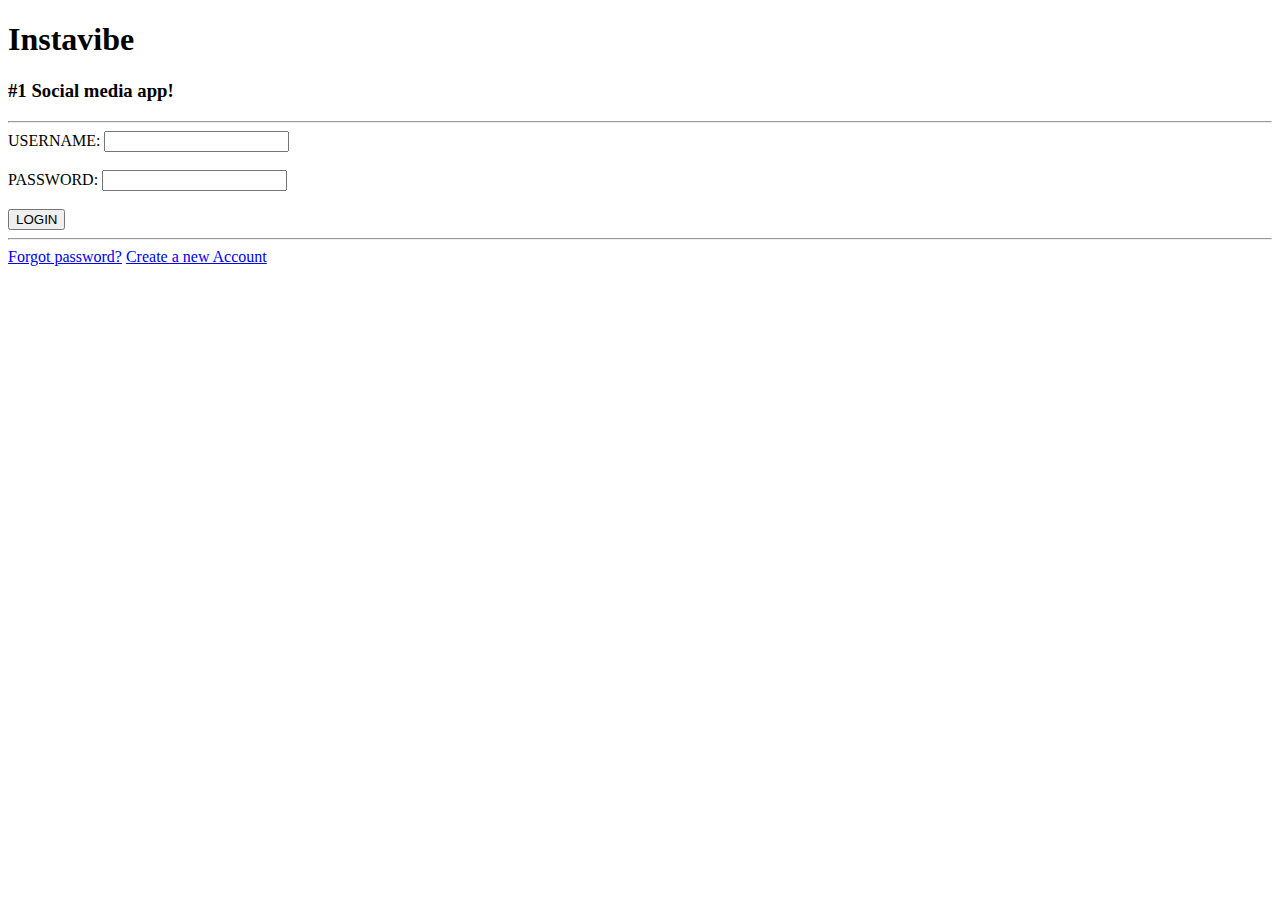
<file: InstavibeProject/src/main/resources/templates/index.html>
<!DOCTYPE html>
<html>
<head>
<meta charset="ISO-8859-1">
<title>Instavibe</title>
<link rel="stylesheet" type="text/css" th:href="@{/index.css}">
</head>
<body>
	<h1>Instavibe</h1>
	<h3>#1 Social media app!</h3>
	<hr>
	<form action="/login" method="post">
	<label>USERNAME:</label>
	<input type="text" name="username">
	<br><br>
	
	<label>PASSWORD:</label>
	<input type="password" name="password">
	<br><br>
	
	<input type="submit" value="LOGIN">
	<hr>
	<a href="/resetPassword">Forgot password?</a>
	<a href="/openSignUp">Create a new Account</a>
	</form>
</body>
</html>
</file>
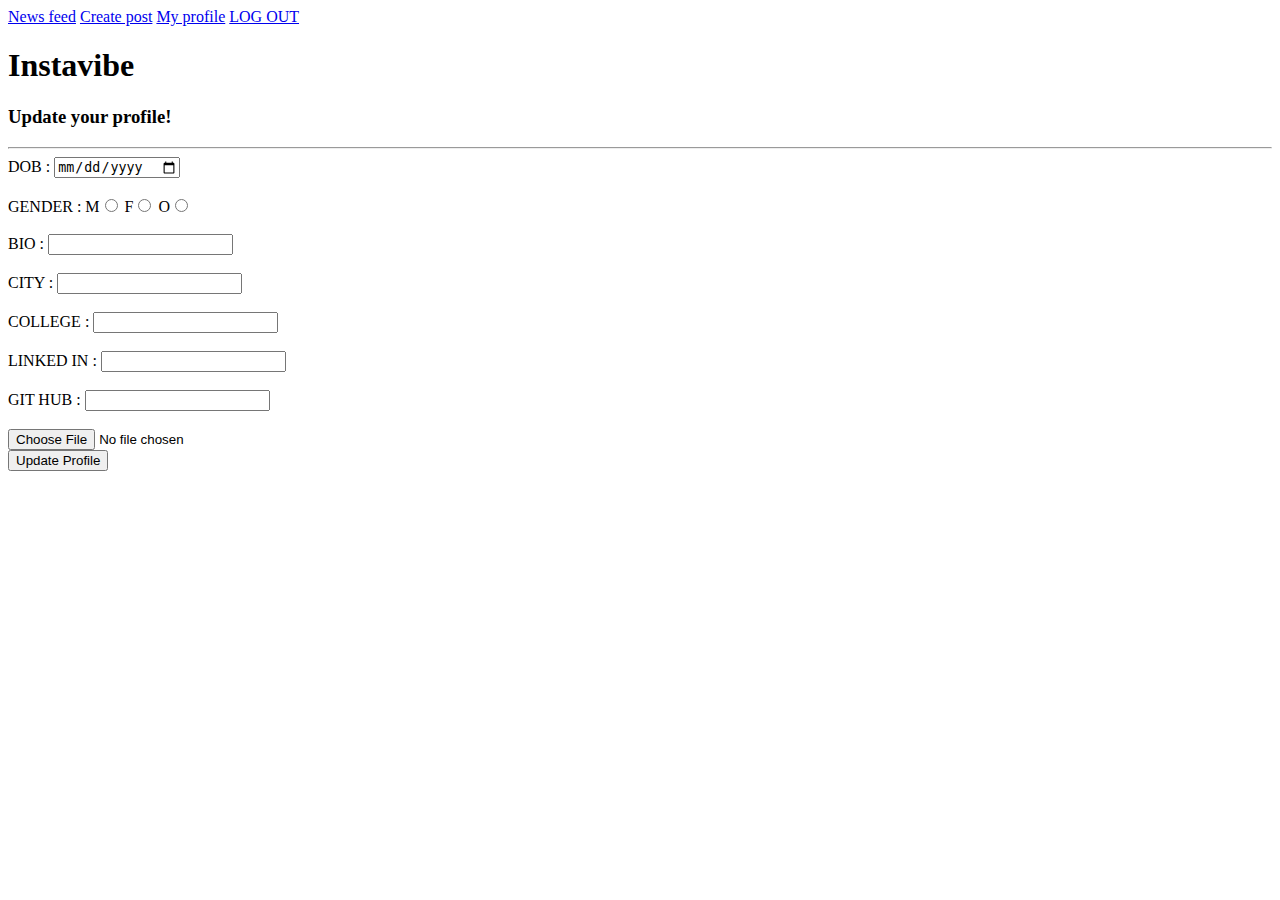
<file: InstavibeProject/src/main/resources/templates/editProfile.html>
<!DOCTYPE html>
<html>
	<head>
		<meta charset="UTF-8">
		<title>Edit Profile</title>
		<link rel="stylesheet" type="text/css" th:href="@{/styles.css}">
	</head>
	<body>
		<!-- Navigation bar -->
	    <nav>
	        <span th:text="${session.username}"></span>
	        <a href="/goHome"><i class="fas fa-home"></i> News feed</a>
	        <a href="/openCreatePost"><i class="fas fa-plus-circle"></i> Create post</a>
	        <a href="/openMyProfile"><i class="fas fa-user-circle"></i> My profile</a>
	        <a href="/logout"><i class="fas fa-sign-out-alt"></i> LOG OUT</a>
	    </nav>
	    <div class="form">
		<h1>Instavibe</h1>
		<h3>Update your profile!</h3>
		<hr>
		<form action="/updateProfile" method="post" enctype="multipart/form-data">		
			<label>DOB : </label>
			<input type = "date" name = "dob">
			<br><br>	
			<label>GENDER : </label>
			<label>M</label><input type = "radio" name = "gender" value = "M">
			<label>F</label><input type = "radio" name = "gender" value = "F">
			<label>O</label><input type = "radio" name = "gender" value = "O">
			<br><br>
			<label>BIO : </label>
			<input type = "text" name = "bio">
			<br><br>
			<label>CITY : </label>
			<input type = "text" name = "city">
			<br><br>
			<label>COLLEGE : </label>
			<input type = "text" name = "college">
			<br><br>
			<label>LINKED IN : </label>
			<input type = "text" name = "linkedIn">
			<br><br>
			<label>GIT HUB : </label>
			<input type = "text" name = "gitHub">
			<br><br>
			<input type="file" name="profilePic" accept="image/*" />
			<br>
			<input type="submit" value = "Update Profile">
		
		</form>
		</div>
	</body>
</html>
</file>
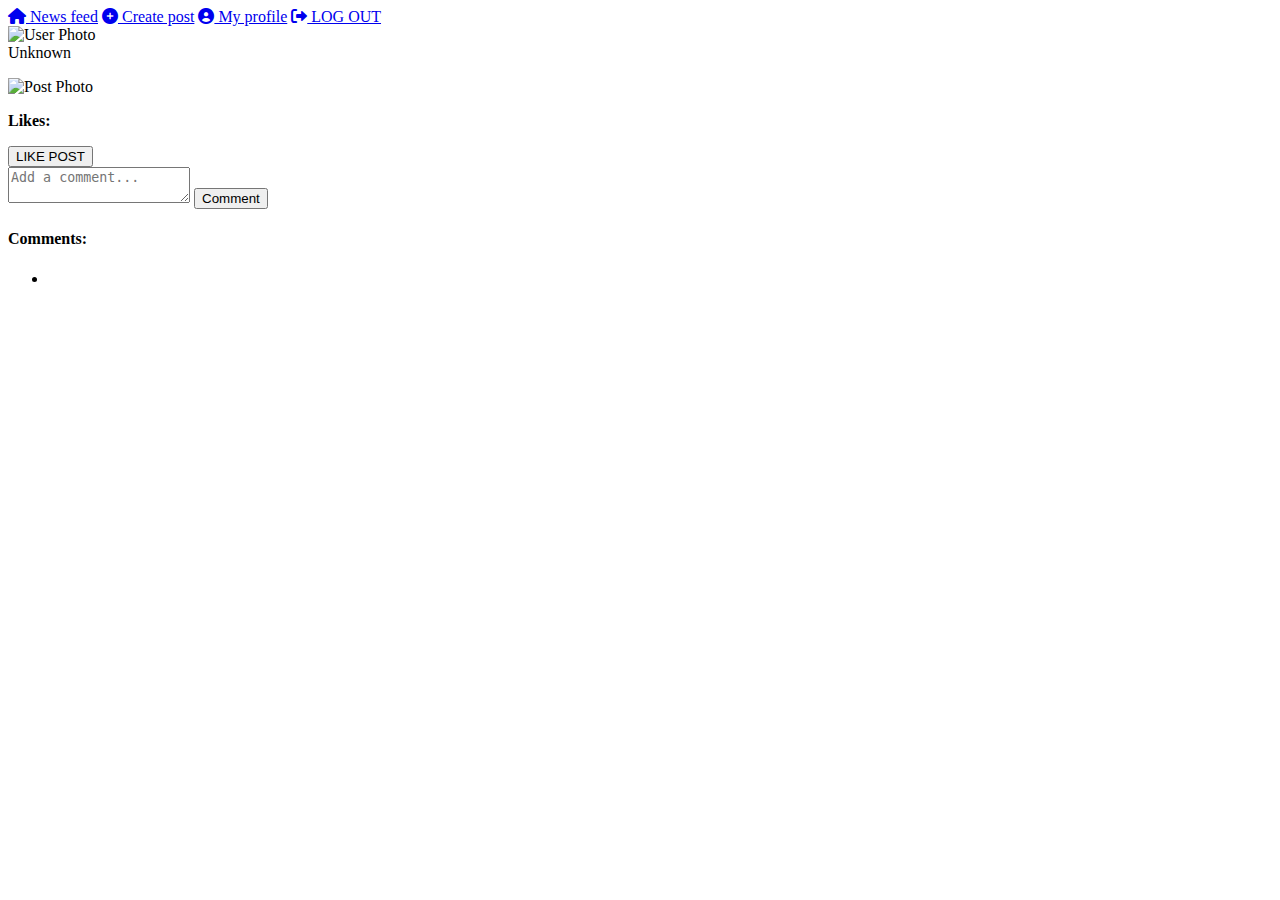
<file: InstavibeProject/src/main/resources/templates/home.html>
<!DOCTYPE html>
<html xmlns:th="http://www.thymeleaf.org">
<head>
<meta charset="UTF-8">
<title>Instavibe Home</title>
<link rel="stylesheet" type="text/css" th:href="@{/profile.css}">
<link rel="stylesheet"
	href="https://cdnjs.cloudflare.com/ajax/libs/font-awesome/6.0.0-beta3/css/all.min.css">
</head>
<body>
	<nav>
		<span th:text="${session.username}"></span>
		<a href="/goHome"><i class="fas fa-home"></i> News feed</a>
		<a href="/openCreatePost"><i class="fas fa-plus-circle"></i> Create post</a>
		<a href="/openMyProfile"><i class="fas fa-user-circle"></i> My profile</a>
		<a href="/logout"><i class="fas fa-sign-out-alt"></i> LOG OUT</a>
	</nav>

	<div class="posts-container">
		<div th:each="post : ${allPosts}">
			<div class="post-card">
				<!-- Profile picture and Username -->
				<div class="post-header">
					<div class="profile-pic">
						<img th:if="${post.user.photoBase64}" 
						     th:src="'data:image/jpeg;base64,' + ${post.user.photoBase64}" 
						     alt="User Photo" />
					</div>
					<span class="username" th:text="${post.user.username}">Unknown</span>
				</div>
				
				<!-- Caption -->
				<p class="caption">
					<span th:text="${post.caption}"></span>
				</p>

				<!-- Post Image -->
				<div class="post-image">
					<img th:if="${post.photoBase64 != null}" th:src="'data:image/jpeg;base64,' + ${post.photoBase64}" alt="Post Photo" />
				</div>

				<!-- Likes -->
				<p class="likes">
					<strong>Likes:</strong> <span th:text="${post.likes}"></span>
				</p>

				<!-- Like form -->
				<form action="/likePost" method="post" class="like-form">
					<input type="hidden" name="id" th:value="${post.id}">
					<!-- Add CSRF token if needed -->
					<input type="submit" value="LIKE POST">
				</form>

				<!-- Comment form -->
				<form action="/addComment" method="post" class="comment-form">
					<input type="hidden" name="id" th:value="${post.id}">
					<!-- Add CSRF token if needed -->
					<textarea name="comment" placeholder="Add a comment..." required></textarea>
					<input type="submit" value="Comment">
				</form>

				<!-- Displaying Comments -->
				<div class="comments-section">
					<h4>Comments:</h4>
					<ul>
						<li th:each="comment : ${post.comments}">
							<span th:text="${comment}"></span>
						</li>
					</ul>
				</div>
			</div>
		</div>
	</div>
</body>
</html>
</file>
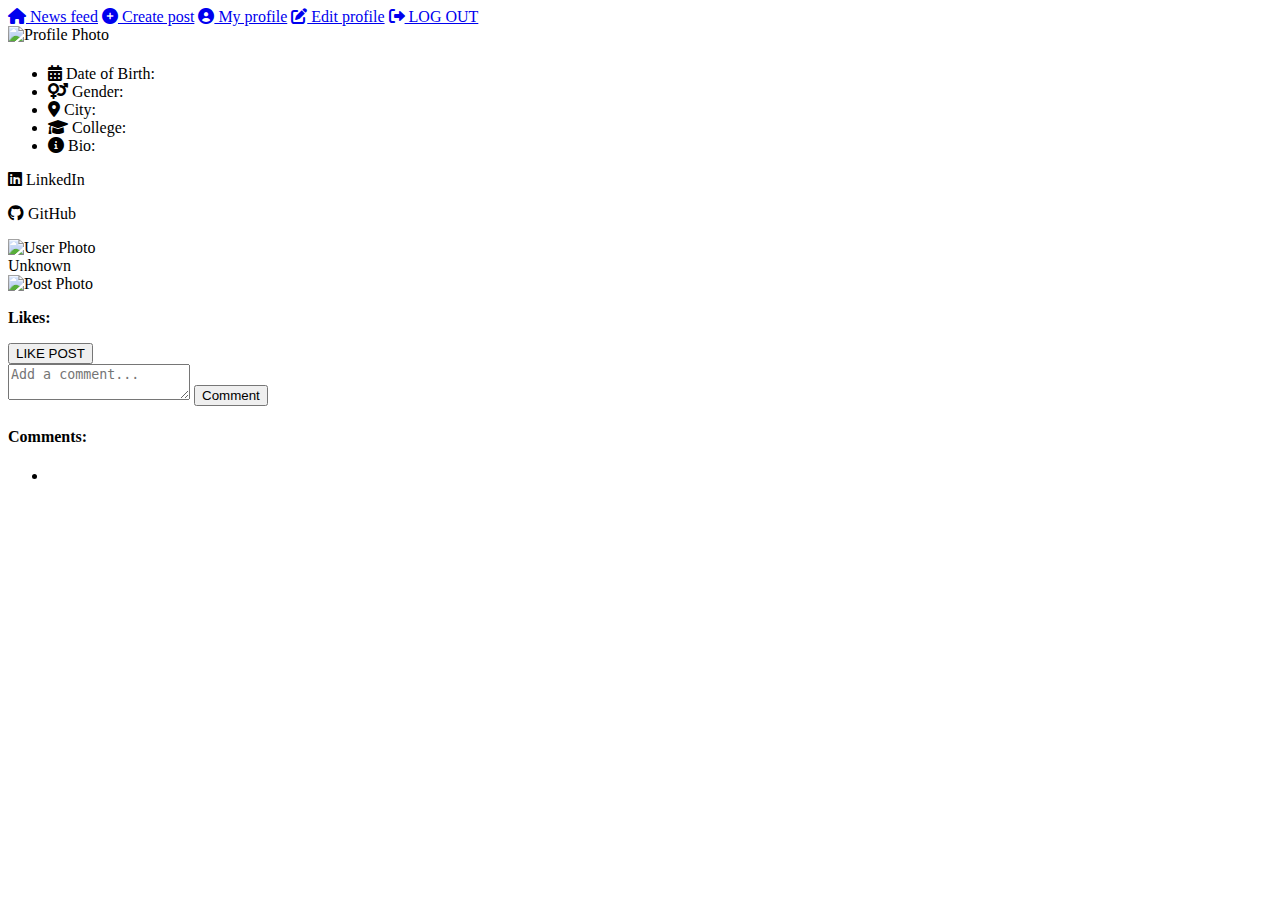
<file: InstavibeProject/src/main/resources/templates/myProfile.html>
<!DOCTYPE html>
<html xmlns:th="http://www.thymeleaf.org">
<head>
    <meta charset="UTF-8">
    <title>My Profile</title>
    <link rel="stylesheet" type="text/css" th:href="@{/profile.css}">
    <link rel="stylesheet" href="https://cdnjs.cloudflare.com/ajax/libs/font-awesome/6.0.0-beta3/css/all.min.css">
</head>
<body>
    <!-- Navigation bar -->
    <nav>
        <span th:text="${session.username}"></span>
        <a href="/goHome"><i class="fas fa-home"></i> News feed</a>
        <a href="/openCreatePost"><i class="fas fa-plus-circle"></i> Create post</a>
        <a href="/openMyProfile"><i class="fas fa-user-circle"></i> My profile</a>
        <a href="/openEditProfile"><i class="fas fa-edit"></i> Edit profile</a>
        <a href="/logout"><i class="fas fa-sign-out-alt"></i> LOG OUT</a>
    </nav>

    <div class="profile-header">
        <!-- Cover Photo (optional, but to use space effectively) -->
        <div class="cover-photo">
            <!-- If you decide to add a cover photo feature -->
        </div>

        <!-- Profile Picture -->
        <div class="profile-picture">
            <img th:if="${user.photoBase64}" 
                 th:src="'data:image/jpeg;base64,' + ${user.photoBase64}" 
                 alt="Profile Photo" />
        </div>

        <!-- Username -->
        <div class="username">
            <h1 th:text="${user.username}"></h1>
        </div>
    </div>

    <div class="profile-content">
        <!-- Profile Info -->
        <div class="profile-info">
            <ul>
                <li><i class="fas fa-calendar-alt"></i> Date of Birth: <span th:text="${user.dob}"></span></li>
                <li><i class="fas fa-venus-mars"></i> Gender: <span th:text="${user.gender}"></span></li>
                <li><i class="fas fa-map-marker-alt"></i> City: <span th:text="${user.city}"></span></li>
                <li><i class="fas fa-graduation-cap"></i> College: <span th:text="${user.college}"></span></li>
                <li><i class="fas fa-info-circle"></i> Bio: <span th:text="${user.bio}"></span></li>
            </ul>

            <!-- Social Links -->
            <div class="social-links">
                <p><i class="fab fa-linkedin"></i> <a th:href="${user.linkedIn}" target="_blank">LinkedIn</a></p>
                <p><i class="fab fa-github"></i> <a th:href="${user.gitHub}" target="_blank">GitHub</a></p>
            </div>
        </div>
    
    
    </div>
    <div class="posts-container">
        <span th:each="post : ${myPosts}">
            <div class="post-card">
                <!-- Profile picture and Username -->
                <div class="post-header">
                    <div class="profile-pic">
                        <img th:if="${post.user.photoBase64}" 
                             th:src="'data:image/jpeg;base64,' + ${post.user.photoBase64}" 
                             alt="User Photo" />
                    </div>
                    <span class="username" th:text="${post.user.username}">Unknown</span>
                </div>

                <!-- Post Image -->
                <div class="post-image">
                    <img th:if="${post.photoBase64}" 
                         th:src="'data:image/jpeg;base64,' + ${post.photoBase64}" 
                         alt="Post Photo" />
                </div>

                <!-- Caption -->
                <p class="caption">
                    <span th:text="${post.caption}"></span>
                </p>

                <!-- Likes -->
                <p class="likes">
                    <strong>Likes:</strong> 
                    <span th:text="${post.likes}"></span>
                </p>

                <!-- Like form -->
                <form action="/likePost" method="post" class="like-form">
                    <input type="hidden" name="id" th:value="${post.id}">
                    <input type="submit" value="LIKE POST">
                </form>

                <!-- Comment form -->
                <form action="/addComment" method="post" class="comment-form">
                    <input type="hidden" name="id" th:value="${post.id}">
                    <textarea name="comment" placeholder="Add a comment..." required></textarea>
                    <input type="submit" value="Comment">
                </form>

                <!-- Displaying Comments -->
                <div class="comments-section">
                    <h4>Comments:</h4>
                    <ul>
                        <li th:each="comment : ${post.comments}">
                            <span th:text="${comment}"></span>
                        </li>
                    </ul>
                </div>
            </div>
        </span>
    </div>
</body>
</html>
</file>
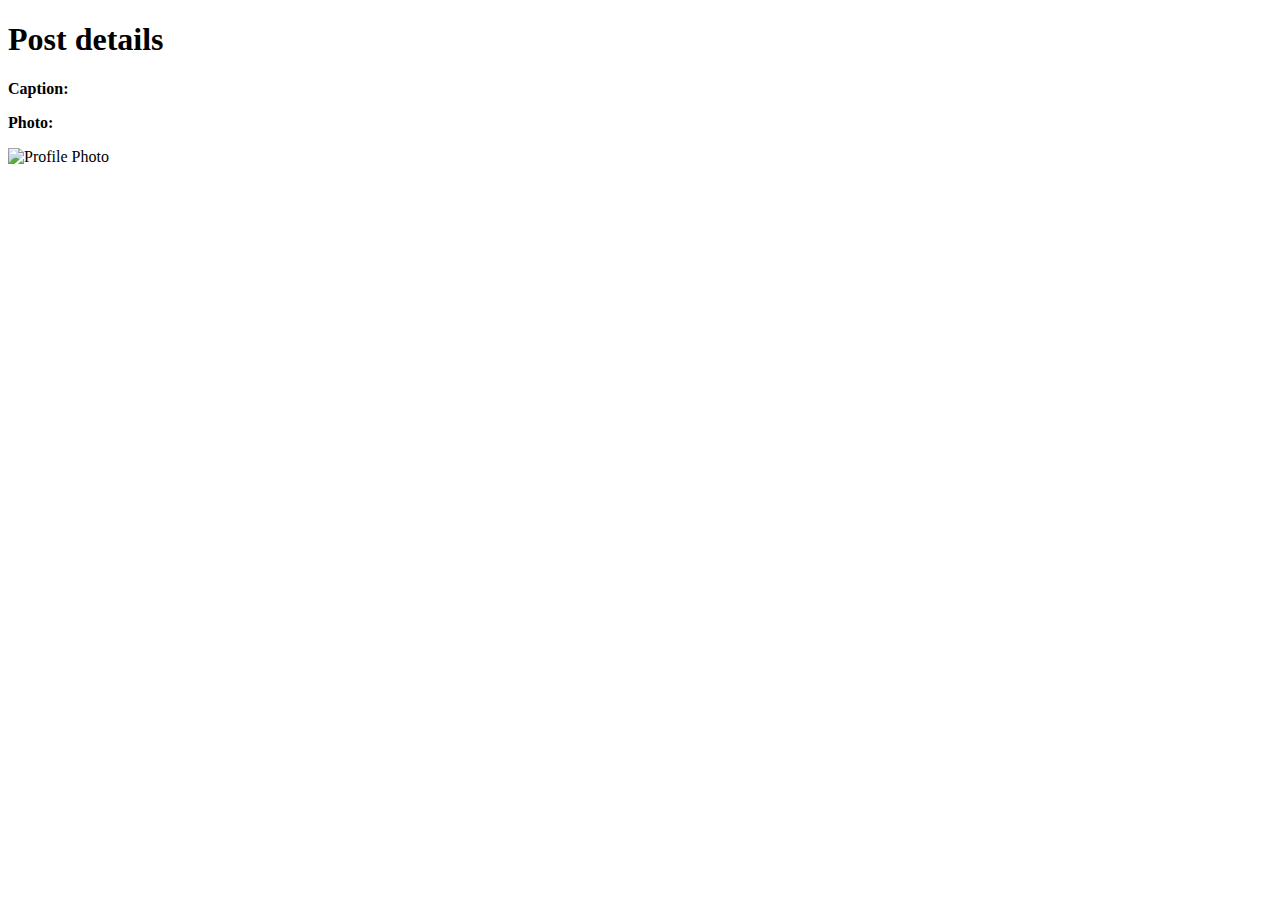
<file: InstavibeProject/src/main/resources/templates/showPosts.html>
<!DOCTYPE html>
<html>
<head>
<meta charset="ISO-8859-1">
<title>Show Posts</title>
<link rel="stylesheet" type="text/css" th:href="@{/profile.css}">
</head>
<body>
	<h1>Post details</h1>
	<div class="profile-details">
		<span th:each="post:${allPosts}">
			<p>
				<strong>Caption:</strong> <span th:text="${post.caption}"></span>
			</p>
			<p>
				<strong>Photo:</strong>
			</p> <div class="post-image"><img th:if="${post.photoBase64}"
			th:src="'data:image/jpeg;base64,' + ${post.photoBase64}"
			alt="Profile Photo">
			</div>
		</span>
	</div>
</body>
</html>
</file>
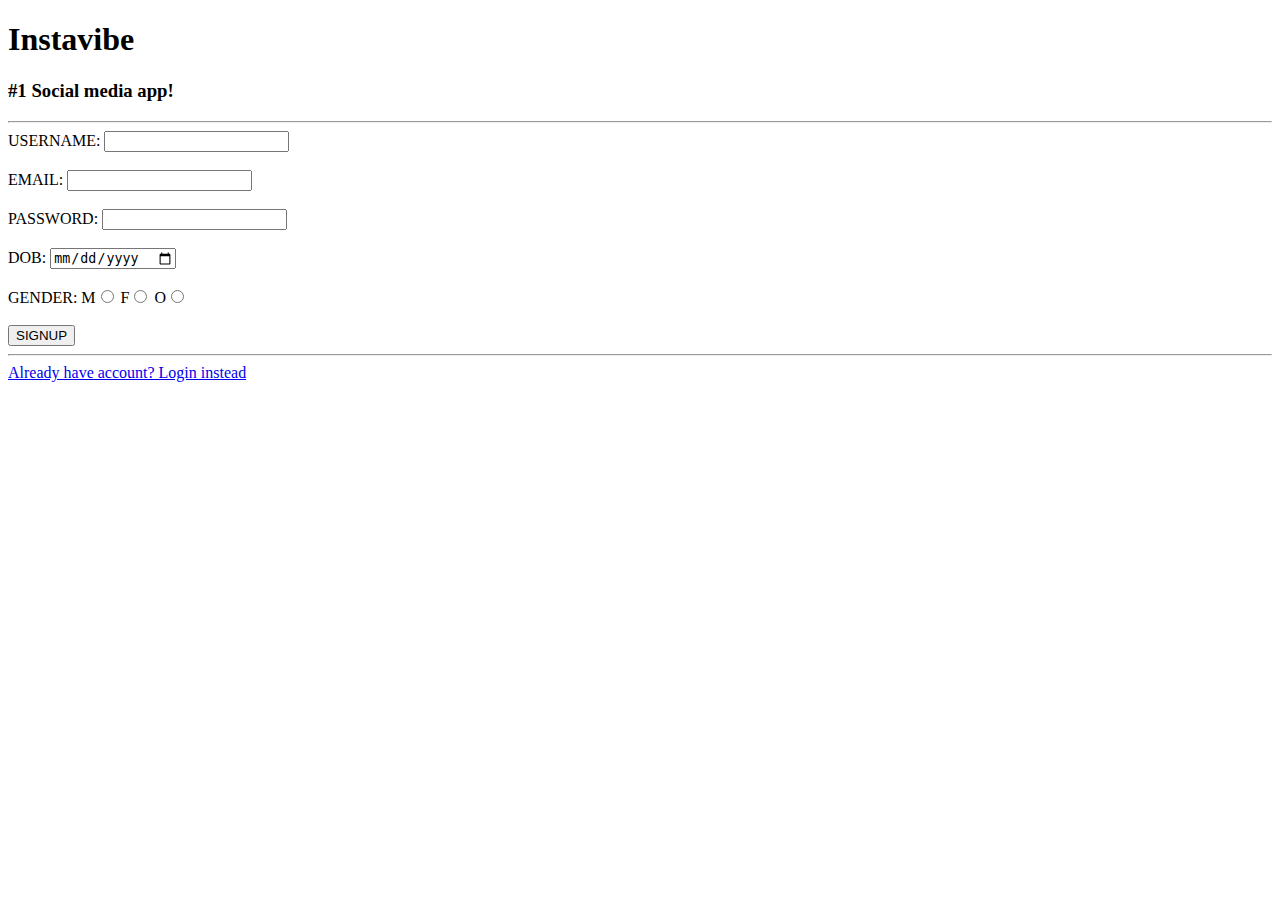
<file: InstavibeProject/src/main/resources/templates/signUp.html>
<!DOCTYPE html>
<html>
<head>
<meta charset="ISO-8859-1">
<title>Instavibe SignUp</title>
<link rel="stylesheet" type="text/css" th:href="@{/signUp.css}">
</head>
<body>
	<h1>Instavibe</h1>
	<h3>#1 Social media app!</h3>
	<hr>
	<form action="/signUp" method="post">
	<label>USERNAME:</label>
	<input type="text" name="username">
	<br><br>
	
	<label>EMAIL:</label>
	<input type="email" name="email">
	<br><br>
	
	<label>PASSWORD:</label>
	<input type="password" name="password">
	<br><br>
	
	<label>DOB:</label>
	<input type="date" name="dob">
	<br><br>
	
	<label>GENDER:</label>
	<label>M</label><input type="radio" name="gender" value="M">
	<label>F</label><input type="radio" name="gender" value="F">
	<label>O</label><input type="radio" name="gender" value="O">
	<br><br>
	
	<input type="submit" value="SIGNUP">
	<hr>
	<a href="/">Already have account? Login instead</a>
	</form>

</body>
</html>
</file>
